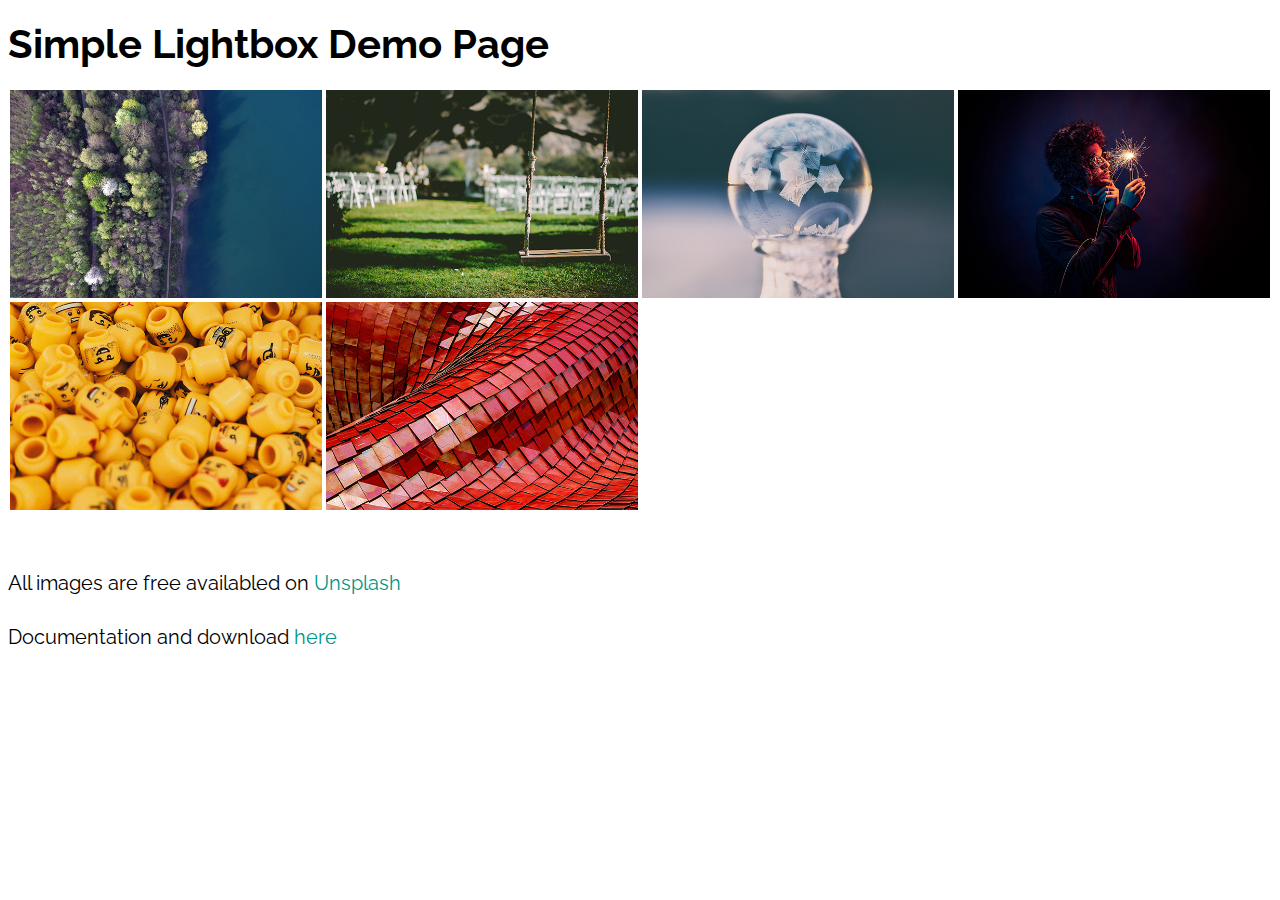
<file: project/simplelightbox-master/demo/onlyImages.html>
<!DOCTYPE html>
<html lang="en">
<head>
    <meta charset="utf-8">
    <meta http-equiv="X-UA-Compatible" content="IE=edge">
    <meta content="width=device-width, initial-scale=1, maximum-scale=1, user-scalable=no" name="viewport">
    <title>Simple Lightbox - Responsive touch friendly Image lightbox</title>
    <link href="https://fonts.googleapis.com/css?family=Raleway:300,400,700" rel="stylesheet">
    <link rel="stylesheet" href="../dist/simple-lightbox.css?v2.2.1" />
    <style>
        body {
            font-family: 'Raleway', sans-serif;
            font-size: 20px;
            line-height: 34px;
        }

        * {
            box-sizing: border-box;
        }

        .container .gallery a img {
            float: left;
            width: 25%;
            height: auto;
            border: 2px solid #fff;
            -webkit-transition: -webkit-transform .15s ease;
            -moz-transition: -moz-transform .15s ease;
            -o-transition: -o-transform .15s ease;
            -ms-transition: -ms-transform .15s ease;
            transition: transform .15s ease;
            position: relative;
        }

        .clear {
            clear: both;
        }

        a {
            color: #009688;
            text-decoration: none;
        }

        a:hover {
            color: #01695f;
            text-decoration: none;
        }
    </style>
</head>
<body>
<div class="container">
    <h1 class="align-center">Simple Lightbox Demo Page</h1>
    <div class="gallery">
        <a href="img/full/01.jpg" class="big"><img src="img/thumb/01.jpg" alt="" title="Beautiful Image" /></a>
        <a href="img/full/02.jpg"><img src="img/thumb/02.jpg" alt="" title=""/></a>
        <a href="img/full/03.jpg"><img src="img/thumb/03.jpg" alt="" title="Beautiful Image"/></a>
        <a href="img/full/04.jpg"><img src="img/thumb/04.jpg" alt="" title=""/></a>
        <a href="img/full/05.jpg"><img src="img/thumb/05.jpg" alt="" title=""/></a>
        <a href="img/full/06.jpg"><img src="img/thumb/06.jpg" alt="" title=""/></a>
        <div class="clear"></div>
    </div>
    <br>
    <p>All images are free availabled on <a href="https://unsplash.com/" target="_blank">Unsplash</a></p>
    <p>Documentation and download <a target="_blank" href="https://simplelightbox.com">here</a></p>
</div>
<script src="../dist/simple-lightbox.js?v2.2.1"></script>
<script>
    (function() {
        var $gallery = new SimpleLightbox('.gallery a', {});
    })();
</script>
</body>
</html>
</file>
